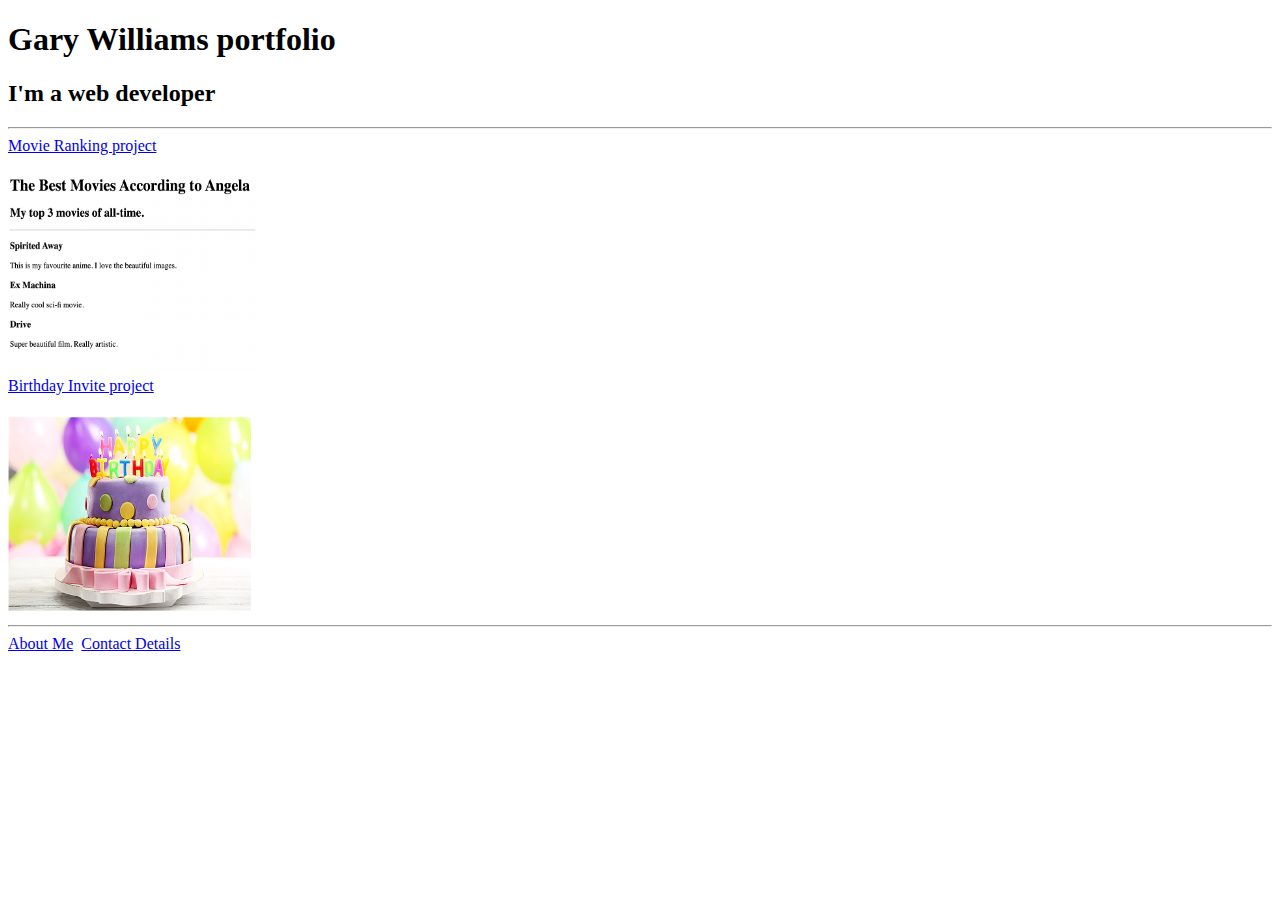
<file: index.html>
<!-- TODO 1: Create the HTML Boilerplate -->

<!-- TODO 2: Add Your previous projects' HTML into the public folder -->

<!-- TODO 3: Take screenshots of your project previews and add the images to the images folder -->

<!-- TODO 4: Add titles/subtitles etc. -->

<!-- TODO 5: Add a link to the project pages -->

<!-- TODO 6: Add images to show the project previews
HINT for TODO 6: You can use the height attribute set to 200 to make the image smaller:
https://developer.mozilla.org/en-US/docs/Web/HTML/Element/img#attr-height -->

<!-- TODO 7: Add the Contact Me and About Me page links -->


<!DOCTYPE html>
<html class="type"lang="en">
<head>
    <meta charset="UTF-8">
    <meta name="viewport" content="width=device-width, initial-scale=1.0">
    <title>GaryWilliams</title>
</head>
<body>
<h1>Gary Williams portfolio</h1>    
<h2>I'm a web developer</h2>

<hr />

<a href="./public/movie-ranking.html">Movie Ranking project</a>
<br />
<br />

<img src="./assets/images/movie-ranking.png" alt="movie-ranking" width="250" height="200">

<br />

<a href="./public/birthday-invite.html">Birthday Invite project</a>

<br />
<br />

<img src="././assets/images/cakepic.png" alt="birthday-invite" width="250" height="200">

<hr />

<a href="./public/about.html">About Me</a>&NonBreakingSpace;
<a href="./public/contact.html">Contact Details</a>
</body>
</html>
</file>
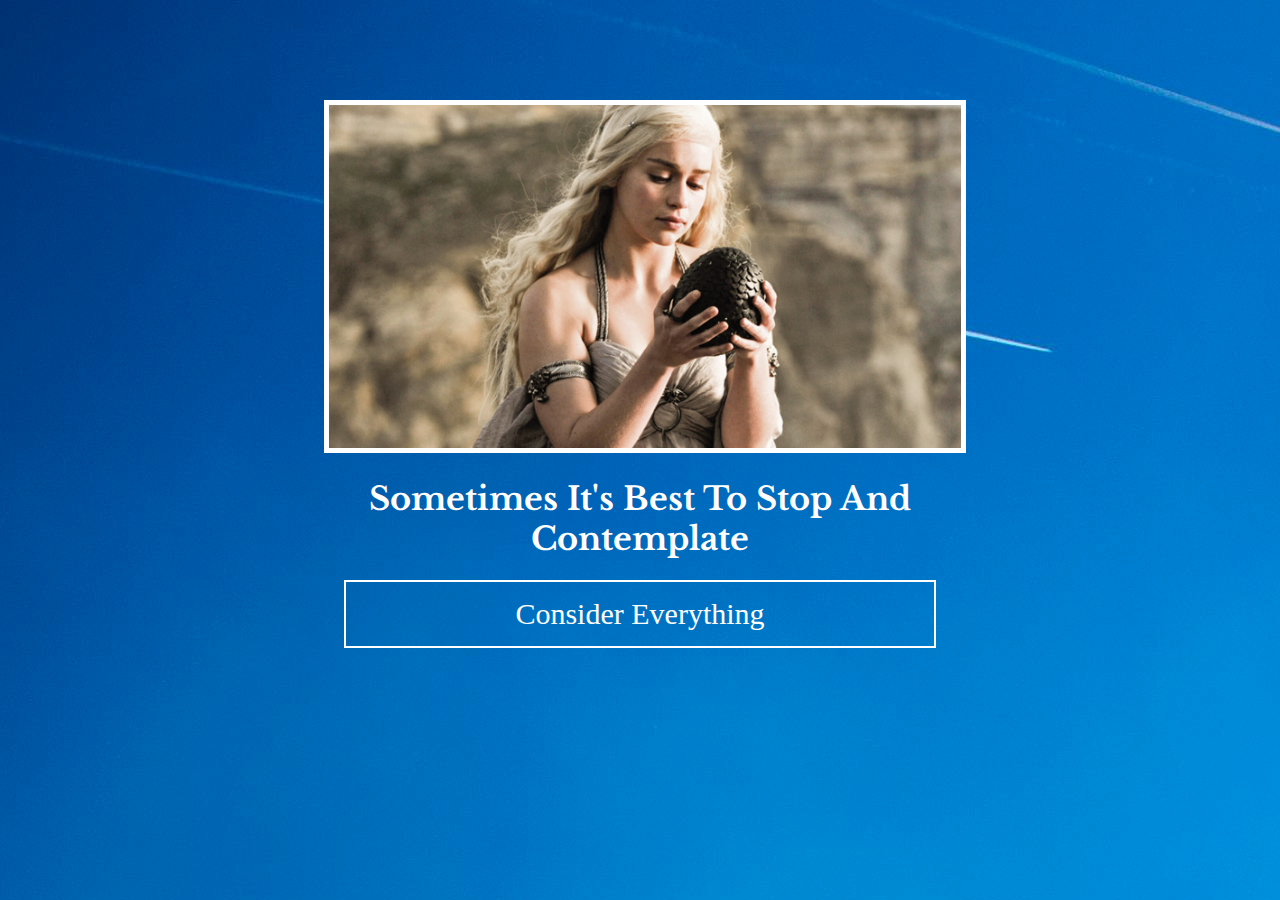
<file: 6.4 Motivation Meme Project/index.html>
<!-- 
  TODO: Create a motivational post website.
Style it how ever you like. 
Look at the goal image for inspiration.
But it must have the following features:
1. The main h1 text should be using the Regular Libre Baskerville Font from Google Fonts:
  https://fonts.google.com/specimen/Libre+Baskerville
2. The text should be white and background black.
3. Add your own image into the images folder inside assets. It should have a 5px white border.
4. The text should be center aligned.
5. Create a div to contain the h1, p and img elements. Adjust the margins so that the image and text are centered on the page. 
  Hint: You horizontally center a div by giving it a width of 50% and a margin-left of 25%.
  Hint: Set the image to have a width of 100% so it fills the div. 
6. Read about the text-transform property on MDN docs to make the h1 uppercase with CSS.
  https://developer.mozilla.org/en-US/docs/Web/CSS/text-transform 
-->

<!DOCTYPE html>
<html lang="en">
<head>
  <meta charset="UTF-8">
  <meta name="viewport" content="width=device-width, initial-scale=1.0">
  <title>Vison</title>
 
  <link rel="preconnect" href="https://fonts.googleapis.com">
  <link rel="preconnect" href="https://fonts.gstatic.com" crossorigin>
  <link href="https://fonts.googleapis.com/css2?family=Libre+Baskerville&display=swap" rel="stylesheet">
  <link rel="stylesheet" href="./style.css" />



</head>
<body>
  
<div class="poster">

<img class="motivation" src="./assets/images/daenerys.jpeg" />
<h1>sometimes it's best to stop and contemplate</h1>
<p>Consider Everything</p>

</div>

</body>
</html>
</file>
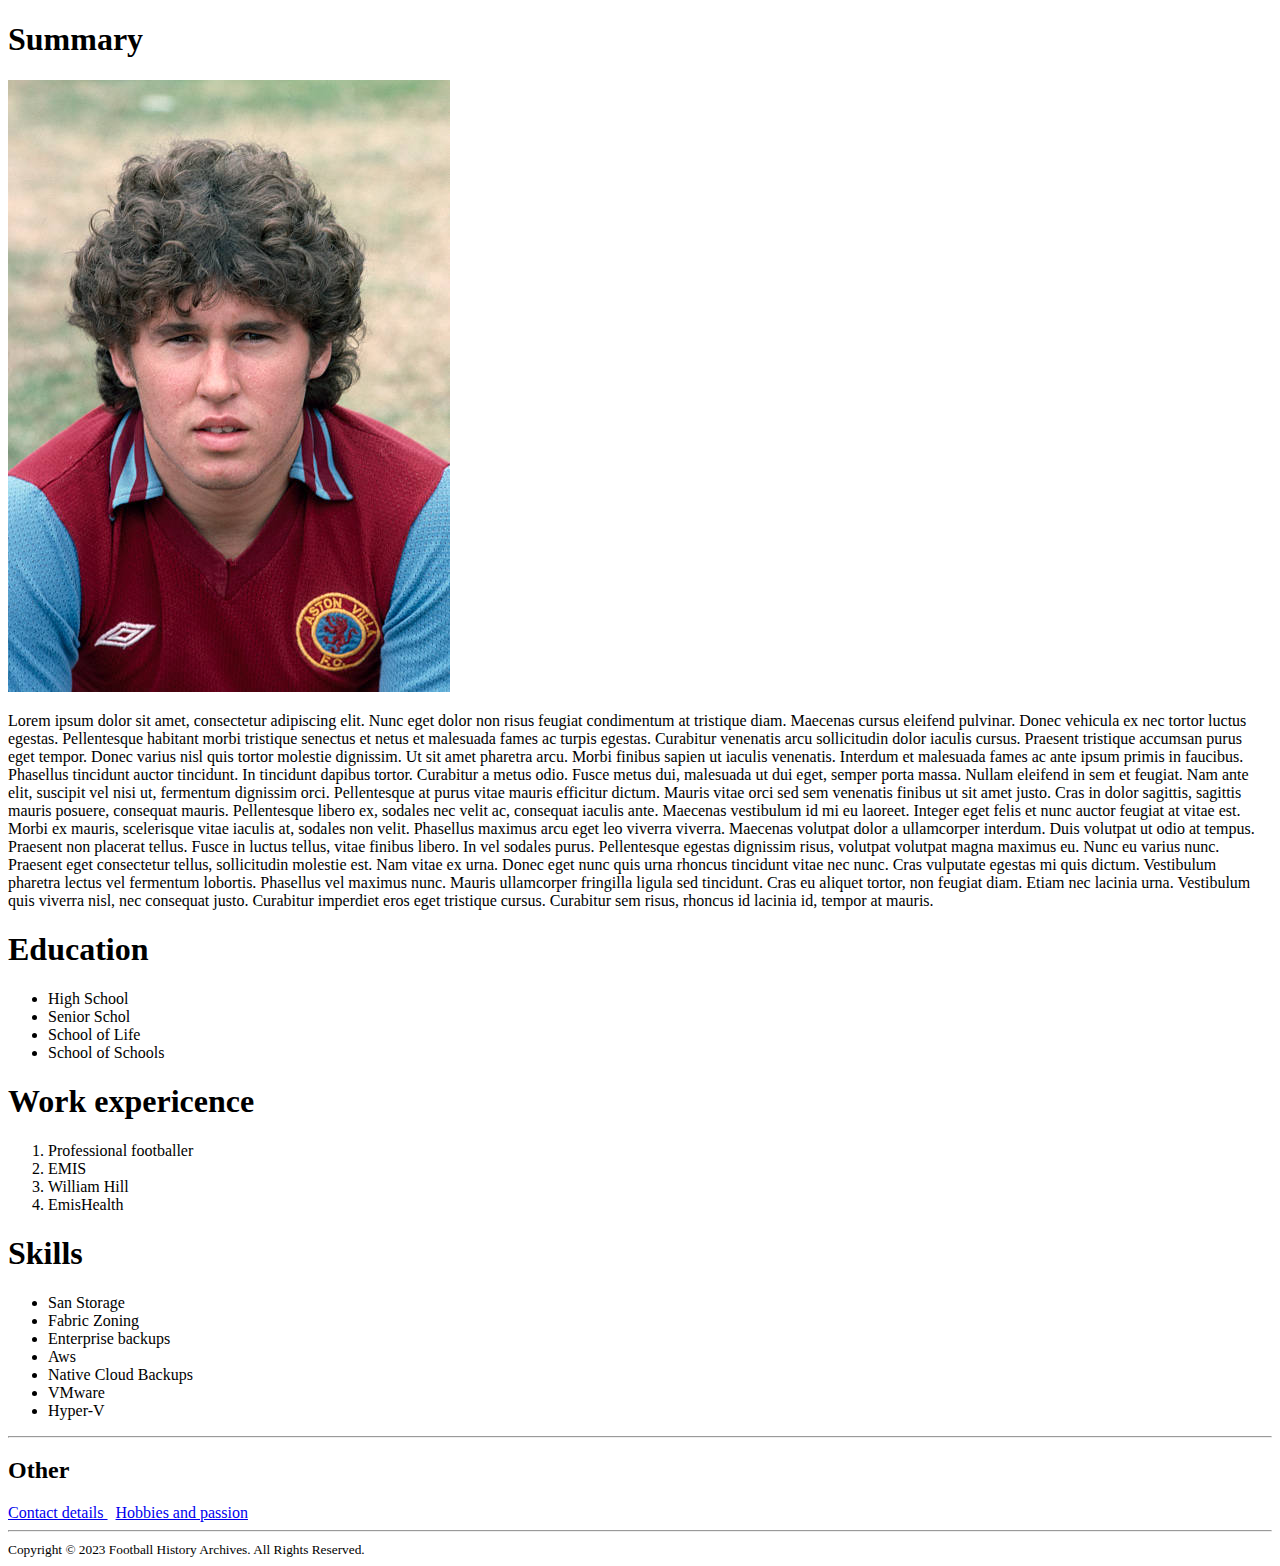
<file: Capstone/index.html>
<!DOCTYPE html>
<html lang="en">
<head>
    <meta charset="UTF-8">
    <meta name="viewport" content="width=device-width, initial-scale=1.0">
    <title>My Resume</title>
</head>
<body>
    
    <h1>Summary</h1>

<img src="./images/gettyimages.jpg">


<p>Lorem ipsum dolor sit amet, consectetur adipiscing elit. Nunc eget dolor non risus feugiat condimentum at tristique diam. Maecenas cursus eleifend pulvinar. Donec vehicula ex nec tortor luctus egestas. Pellentesque habitant morbi tristique senectus et netus et malesuada fames ac turpis egestas. Curabitur venenatis arcu sollicitudin dolor iaculis cursus. Praesent tristique accumsan purus eget tempor. Donec varius nisl quis tortor molestie dignissim. Ut sit amet pharetra arcu. Morbi finibus sapien ut iaculis venenatis. Interdum et malesuada fames ac ante ipsum primis in faucibus. Phasellus tincidunt auctor tincidunt. In tincidunt dapibus tortor. Curabitur a metus odio. Fusce metus dui, malesuada ut dui eget, semper porta massa. Nullam eleifend in sem et feugiat.

    Nam ante elit, suscipit vel nisi ut, fermentum dignissim orci. Pellentesque at purus vitae mauris efficitur dictum. Mauris vitae orci sed sem venenatis finibus ut sit amet justo. Cras in dolor sagittis, sagittis mauris posuere, consequat mauris. Pellentesque libero ex, sodales nec velit ac, consequat iaculis ante. Maecenas vestibulum id mi eu laoreet. Integer eget felis et nunc auctor feugiat at vitae est. Morbi ex mauris, scelerisque vitae iaculis at, sodales non velit. Phasellus maximus arcu eget leo viverra viverra.
    
    Maecenas volutpat dolor a ullamcorper interdum. Duis volutpat ut odio at tempus. Praesent non placerat tellus. Fusce in luctus tellus, vitae finibus libero. In vel sodales purus. Pellentesque egestas dignissim risus, volutpat volutpat magna maximus eu. Nunc eu varius nunc. Praesent eget consectetur tellus, sollicitudin molestie est. Nam vitae ex urna. Donec eget nunc quis urna rhoncus tincidunt vitae nec nunc. Cras vulputate egestas mi quis dictum. Vestibulum pharetra lectus vel fermentum lobortis. Phasellus vel maximus nunc.
    
    Mauris ullamcorper fringilla ligula sed tincidunt. Cras eu aliquet tortor, non feugiat diam. Etiam nec lacinia urna. Vestibulum quis viverra nisl, nec consequat justo. Curabitur imperdiet eros eget tristique cursus. Curabitur sem risus, rhoncus id lacinia id, tempor at mauris.</p>


    <h1>Education</h1>
    <ul>
            <li>High School</li>
            <li>Senior Schol</li>
            <li>School of Life</li>
            <li>School of Schools</li>
    </ul>

    <h1>Work expericence</h1>

    
    <ol>
        <li>Professional footballer</li>
        <li>EMIS</li>
        <li>William Hill</li>
        <li>EmisHealth</li>
    </ol>

    <h1>Skills</h1>
    <ul>
        <li>San Storage</li>
        <li>Fabric Zoning</li>
        <li>Enterprise backups</li>
        <li>Aws</li>
        <li>Native Cloud Backups</li>
        <li>VMware</li>
        <li>Hyper-V</li>
    </ul>
<hr>

<h2>Other</h2>
<a href="./contact.html">Contact details </a>&nbsp
<a href="./hobbies.html">Hobbies and passion</a>
<hr  />

<footer>
    <small>
      Copyright © 2023 Football History Archives. All Rights Reserved.
    </small>
  </footer>

</body>
</html>
</file>
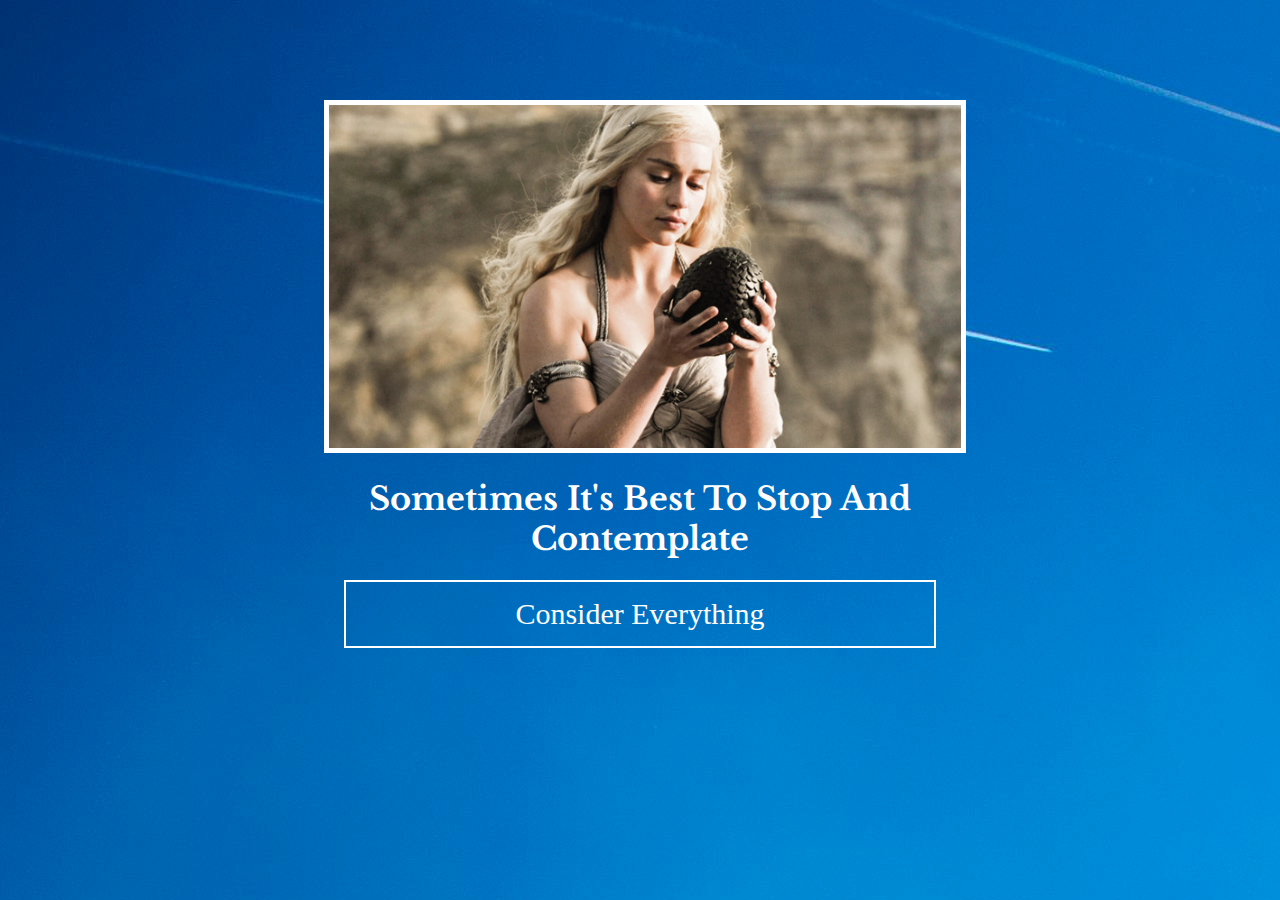
<file: Meme/index.html>
<!-- 
  TODO: Create a motivational post website.
Style it how ever you like. 
Look at the goal image for inspiration.
But it must have the following features:
1. The main h1 text should be using the Regular Libre Baskerville Font from Google Fonts:
  https://fonts.google.com/specimen/Libre+Baskerville
2. The text should be white and background black.
3. Add your own image into the images folder inside assets. It should have a 5px white border.
4. The text should be center aligned.
5. Create a div to contain the h1, p and img elements. Adjust the margins so that the image and text are centered on the page. 
  Hint: You horizontally center a div by giving it a width of 50% and a margin-left of 25%.
  Hint: Set the image to have a width of 100% so it fills the div. 
6. Read about the text-transform property on MDN docs to make the h1 uppercase with CSS.
  https://developer.mozilla.org/en-US/docs/Web/CSS/text-transform 
-->

<!DOCTYPE html>
<html class="type" lang="en">
<head>
  <meta charset="UTF-8">
  <meta name="viewport" content="width=device-width, initial-scale=1.0">
  <title>Vison</title>
 
  <link rel="preconnect" href="https://fonts.googleapis.com">
  <link rel="preconnect" href="https://fonts.gstatic.com" crossorigin>
  <link href="https://fonts.googleapis.com/css2?family=Libre+Baskerville&display=swap" rel="stylesheet">
  <link rel="stylesheet" href="./style.css" />



</head>
<body>
  
<div class="poster">

<img class="motivation" src="./assets/images/daenerys.jpeg" />
<h1>sometimes it's best to stop and contemplate</h1>
<p>Consider Everything</p>

</div>

</body>
</html>
</file>
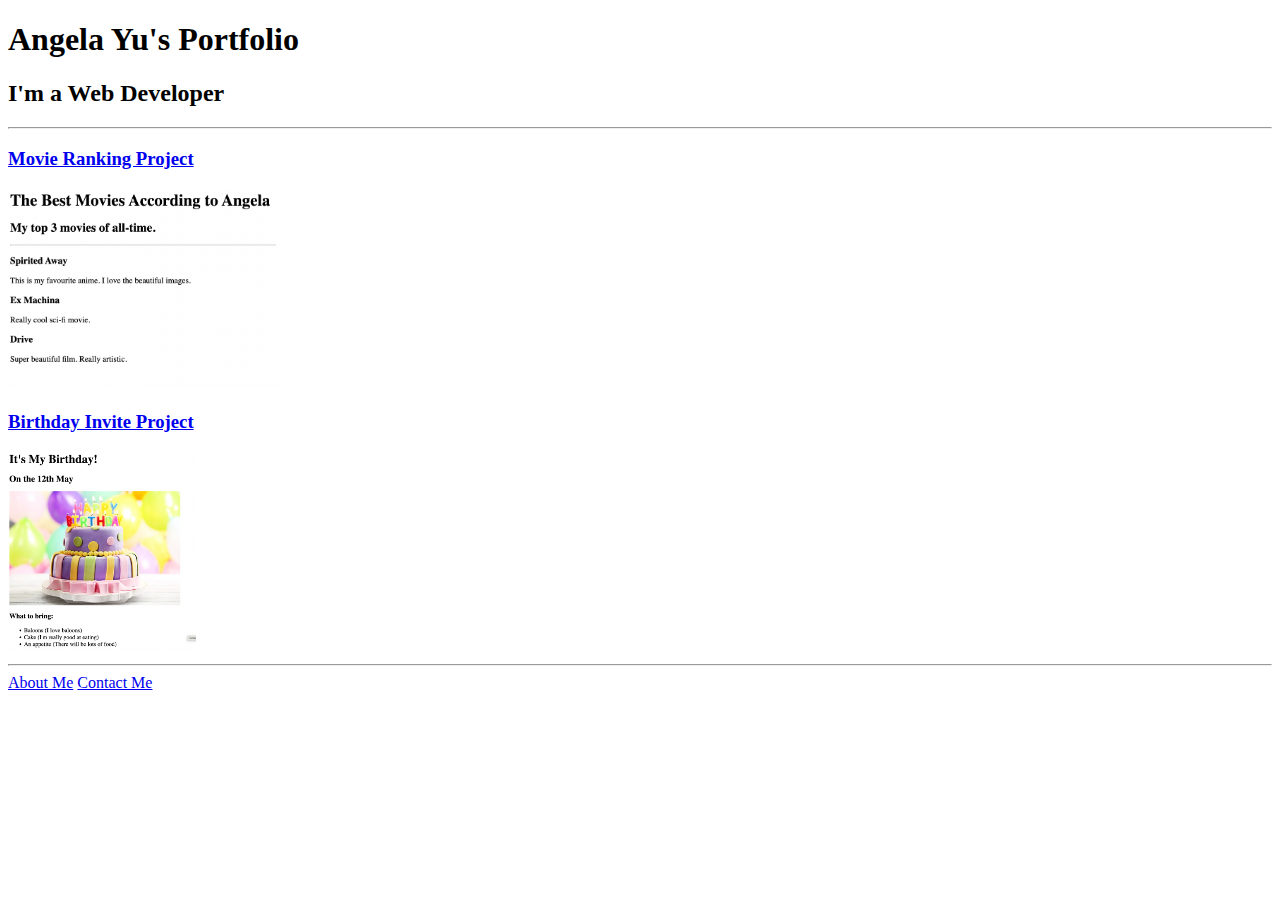
<file: solution.html>
<!DOCTYPE html>
<html lang="en">

<head>
  <meta charset="UTF-8">
  <title>Angela's Portfolio</title>
</head>

<body>
  <h1>Angela Yu's Portfolio</h1>
  <h2>I'm a Web Developer</h2>
  <hr />
  <h3><a href="./public/movie-ranking.html">Movie Ranking Project</a></h3>
  <img src="./assets/images/movie-ranking.png" height="200" alt="movie ranking project preview"/>
  <h3><a href="./public/birthday-invite.html">Birthday Invite Project</a></h3>
  <img src="./assets/images/birthday-invite.png" height="200" alt="birthday invite project preview"/>
  <hr />
  <a href="./public/about.html">About Me</a>
  <a href="./public/contact.html">Contact Me</a>
</body>

</html>
</file>
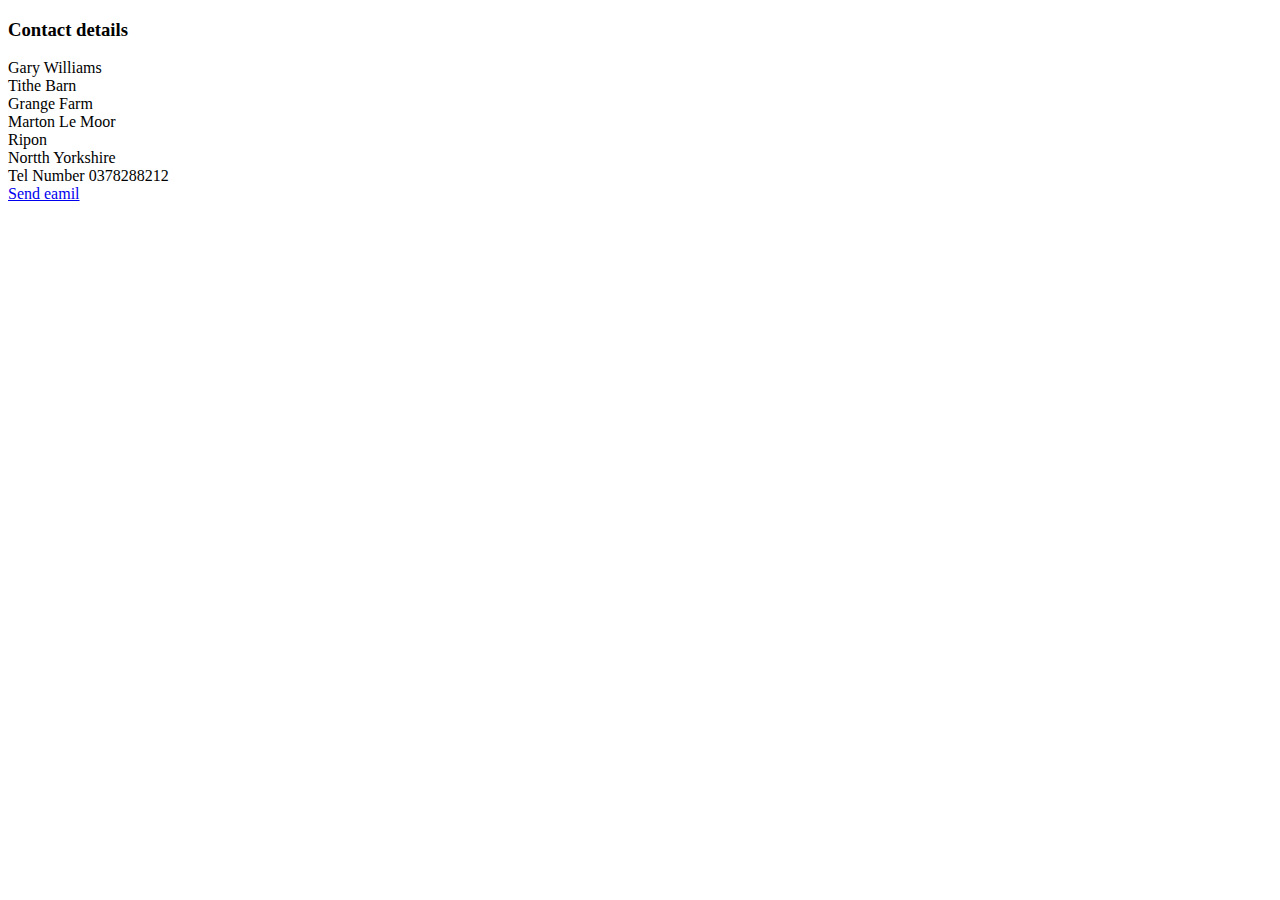
<file: Capstone/contact.html>
<!DOCTYPE html>
<html lang="en">
<head>
    <meta charset="UTF-8">
    <meta name="viewport" content="width=device-width, initial-scale=1.0">
    <title>Contact Details</title>
</head>
<body>

    <h3>Contact details</h3>
    <p>
        Gary Williams <br />
        Tithe Barn <br />
        Grange Farm <br />
        Marton Le Moor <br />
        Ripon <br />
        Nortth Yorkshire <br />

        Tel Number 0378288212 <br />
        <a href="mailto:sidanat@gmail.com">Send eamil</a> <br />
        
    </p>


    
</body>
</html>
</file>
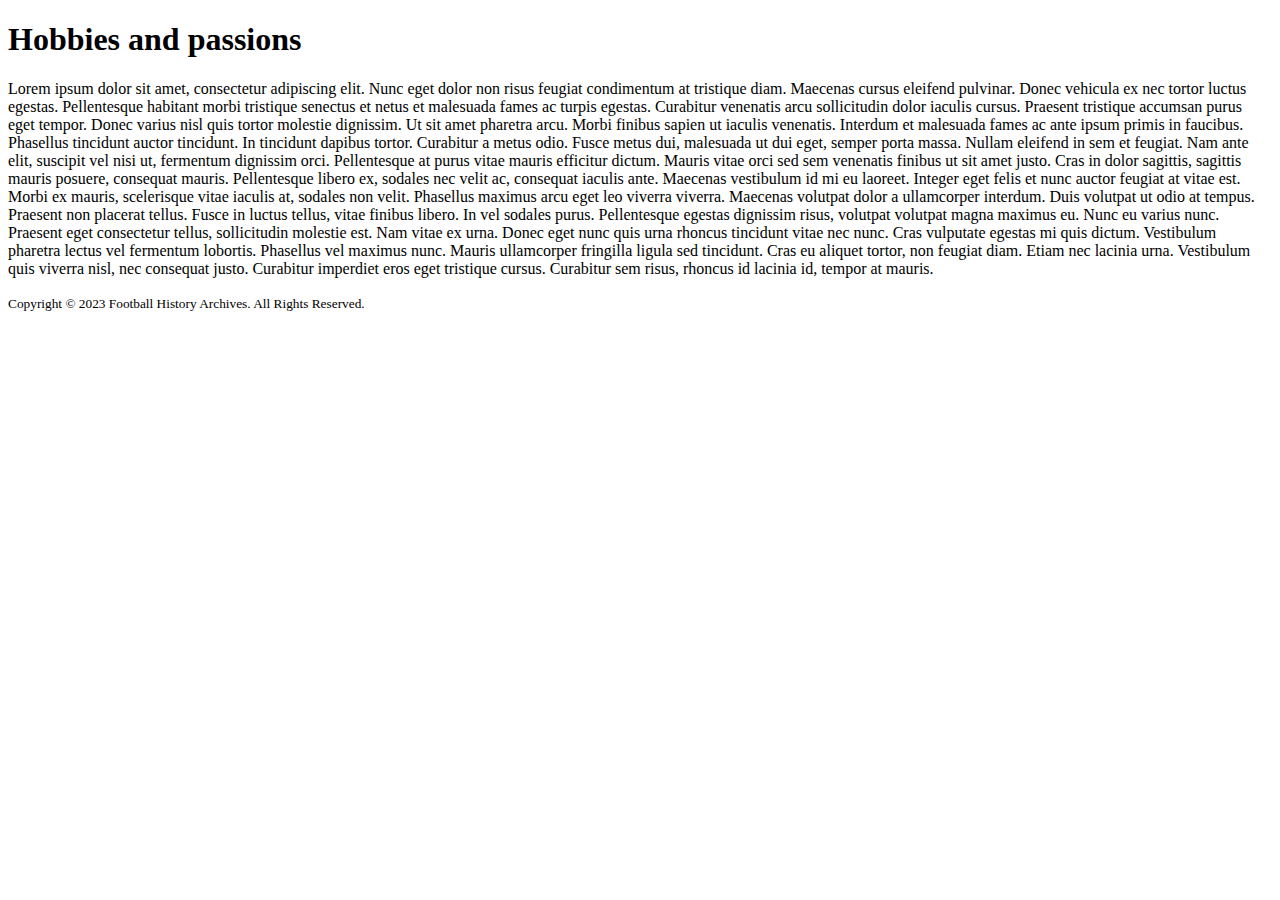
<file: Capstone/hobbies.html>
<!DOCTYPE html>
<html lang="en">
<head>
    <meta charset="UTF-8">
    <meta name="viewport" content="width=device-width, initial-scale=1.0">
    <title>About Me</title>
</head>
<body>

    <h1>Hobbies and passions</h1>

    <p>Lorem ipsum dolor sit amet, consectetur adipiscing elit. Nunc eget dolor non risus feugiat condimentum at tristique diam. Maecenas cursus eleifend pulvinar. Donec vehicula ex nec tortor luctus egestas. Pellentesque habitant morbi tristique senectus et netus et malesuada fames ac turpis egestas. Curabitur venenatis arcu sollicitudin dolor iaculis cursus. Praesent tristique accumsan purus eget tempor. Donec varius nisl quis tortor molestie dignissim. Ut sit amet pharetra arcu. Morbi finibus sapien ut iaculis venenatis. Interdum et malesuada fames ac ante ipsum primis in faucibus. Phasellus tincidunt auctor tincidunt. In tincidunt dapibus tortor. Curabitur a metus odio. Fusce metus dui, malesuada ut dui eget, semper porta massa. Nullam eleifend in sem et feugiat.

        Nam ante elit, suscipit vel nisi ut, fermentum dignissim orci. Pellentesque at purus vitae mauris efficitur dictum. Mauris vitae orci sed sem venenatis finibus ut sit amet justo. Cras in dolor sagittis, sagittis mauris posuere, consequat mauris. Pellentesque libero ex, sodales nec velit ac, consequat iaculis ante. Maecenas vestibulum id mi eu laoreet. Integer eget felis et nunc auctor feugiat at vitae est. Morbi ex mauris, scelerisque vitae iaculis at, sodales non velit. Phasellus maximus arcu eget leo viverra viverra.
        
        Maecenas volutpat dolor a ullamcorper interdum. Duis volutpat ut odio at tempus. Praesent non placerat tellus. Fusce in luctus tellus, vitae finibus libero. In vel sodales purus. Pellentesque egestas dignissim risus, volutpat volutpat magna maximus eu. Nunc eu varius nunc. Praesent eget consectetur tellus, sollicitudin molestie est. Nam vitae ex urna. Donec eget nunc quis urna rhoncus tincidunt vitae nec nunc. Cras vulputate egestas mi quis dictum. Vestibulum pharetra lectus vel fermentum lobortis. Phasellus vel maximus nunc.
        
        Mauris ullamcorper fringilla ligula sed tincidunt. Cras eu aliquet tortor, non feugiat diam. Etiam nec lacinia urna. Vestibulum quis viverra nisl, nec consequat justo. Curabitur imperdiet eros eget tristique cursus. Curabitur sem risus, rhoncus id lacinia id, tempor at mauris.</p>
    
        <footer>
            <small>
              Copyright © 2023 Football History Archives. All Rights Reserved.
            </small>
          </footer>     
</body>
</html>
</file>
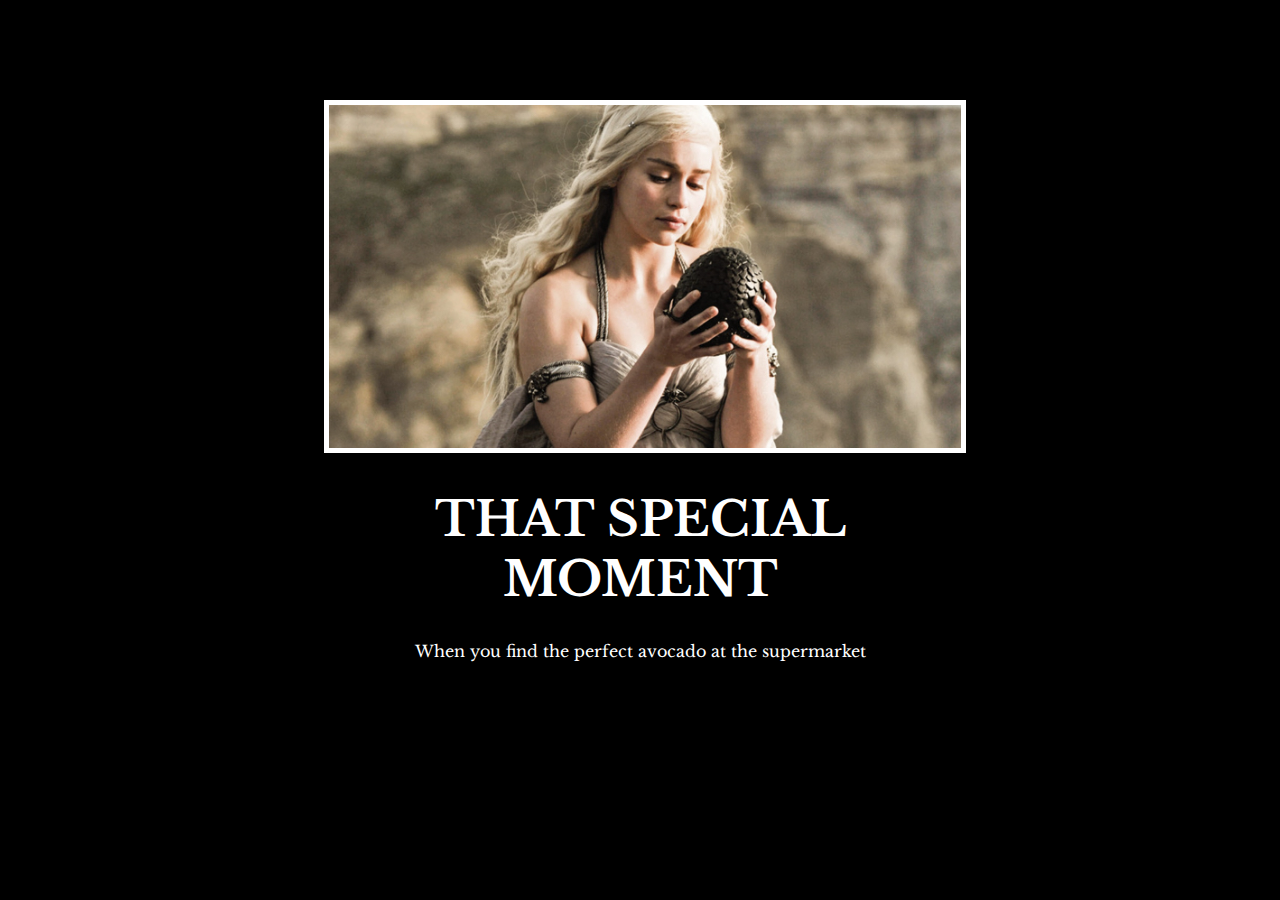
<file: 6.4 Motivation Meme Project/solution/solution.html>
<!DOCTYPE html>
<html lang="en">

<head>
  <meta charset="UTF-8">
  <title>Motivation Meme</title>
  <link rel="stylesheet" href="./solution.css" />
  <link rel="preconnect" href="https://fonts.googleapis.com">
  <link rel="preconnect" href="https://fonts.gstatic.com" crossorigin>
  <link href="https://fonts.googleapis.com/css2?family=Libre+Baskerville&display=swap" rel="stylesheet">
</head>

<body>

  <div class="poster">
    <img class="motivation-img" src="./assets/images/daenerys.jpeg" src="daenerys with egg" />
    <h1>That Special Moment</h1>
    <p>When you find the perfect avocado at the supermarket</p>
  </div>
</body>

</html>
</file>
<file: 6.4 Motivation Meme Project/style.css>
html {

    background-image:url(./assets/images/backdrop.jpg);
    opacity: 1;
  }
  h1 {
  
    color: white;
    text-align: center;
    text-transform: capitalize;
    
  }
  
  .poster {
   width: 50%;
   margin-left: 25%;
   margin-top: 100px;  
   color: white;
   font-family: "libre Baskerville", serif;
   text-align: center;
  
  }

.motivation {
    border: 5px solid white;
    width: 100%;

}
p {
    text-transform: capitalize;
    font-size: 30px;
    border: 2px solid white;
    margin: 10px 20px;
    padding: 15px;
    font-family: serif;


}

https://www.pexels.com/photo/green-tree-268533
</file>
<file: Meme/style.css>
html {

    background-image:url(./assets/images/backdrop.jpg);
    opacity: 1;
  }
  h1 {
  
    color: white;
    text-align: center;
    text-transform: capitalize;
    
  }
  
  .poster {
   width: 50%;
   margin-left: 25%;
   margin-top: 100px;  
   color: white;
   font-family: "libre Baskerville", serif;
   text-align: center;
  
  }

.motivation {
    border: 5px solid white;
    width: 100%;

}
p {
    text-transform: capitalize;
    font-size: 30px;
    border: 2px solid white;
    margin: 10px 20px;
    padding: 15px;
    font-family: serif;


}

https://www.pexels.com/photo/green-tree-268533
</file>
<file: 6.4 Motivation Meme Project/solution/solution.css>
body {
  background-color: black;
}
h1 {
  text-transform: uppercase;
  font-size: 3rem;
}

.poster {
  width: 50%;
  margin-left: 25%;
  margin-top: 100px;
  color: white;
  font-family: "Libre Baskerville", serif;
  text-align: center;
}

.motivation-img {
  border: 5px solid white;
  width: 100%;
}
</file>
